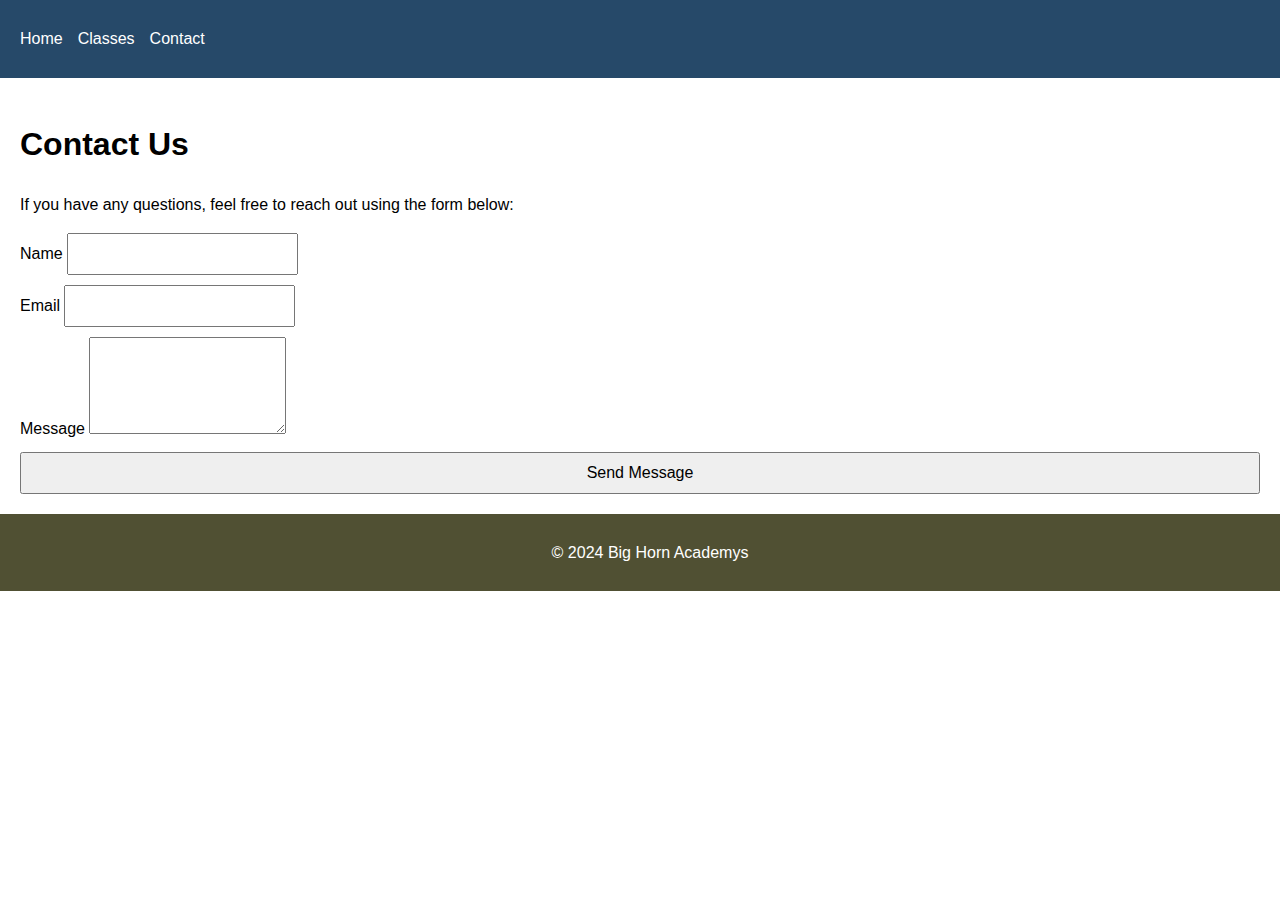
<file: contact.html>
<!DOCTYPE html>
<html lang="en">
<head>
    <meta charset="UTF-8">
    <meta name="viewport" content="width=device-width, initial-scale=1.0">
    <title>Big Horn Academy - Classes</title>
    <link rel="stylesheet" href="styles/style.css">
    <script src="scripts/script.js" defer></script>
</head>
<body>
    <header>
        <nav>
            <ul class="nav-menu">
                <li><a href="index.html">Home</a></li>
                <li><a href="classes.html">Classes</a></li>
                <li><a href="contact.html">Contact</a></li>
            </ul>
        </nav>
    </header>

    <main>
        <section class="contact-section">
            <h1>Contact Us</h1>
            <p>If you have any questions, feel free to reach out using the form below:</p>
            <form id="contactForm">
                <div>
                    <label for="name">Name</label>
                    <input type="text" id="name" name="name" required>
                </div>
                <div>
                    <label for="email">Email</label>
                    <input type="email" id="email" name="email" required>
                </div>
                <div>
                    <label for="message">Message</label>
                    <textarea id="message" name="message" rows="5" required></textarea>
                </div>
                <button type="submit">Send Message</button>
            </form>
        </section>
    </main>

    <footer>
        <p>&copy; 2024 Big Horn Academys</p>
    </footer>

    <script src="scripts/script.js"></script>
</body>
</html>
</file>
<file: styles/style.css>
body {
    font-family: Arial, sans-serif;
    margin: 0;
    padding: 0;
    line-height: 1.6;
}

header {
    background: #264969;
    color: #fff;
    padding: 10px 20px;
}

header h1 {
    margin: 0;
}

nav ul {
    list-style: none;
    padding: 0;
    display: flex;
    justify-content: flex-start;
    gap: 15px;
}

nav a {
    color: #fff;
    text-decoration: none;
}

main {
    padding: 20px;
}

footer {
    background: #505033;
    color: #fff;
    text-align: center;
    padding: 10px;
    position: relative;
    bottom: 0;
    width: 100%;
}

img {
    max-width: 100%;
    height: auto;
}

form {
    display: flex;
    flex-direction: column;
    gap: 10px;
}

form input, form textarea, form button {
    padding: 10px;
    font-size: 1em;
}

button.prev {
    left: 10px;
}

button.next {
    right: 10px;
}

button.prev:hover, button.next:hover {
    background-color: #000;
}
section h2 {
    text-align: center;
    margin-bottom: 20px;
}

article {
    margin-bottom: 20px;
    text-align: center;
}

article img {
    max-width: 100%;
    height: auto;
    border-radius: 8px;
    margin: 10px 0;
}
</file>
